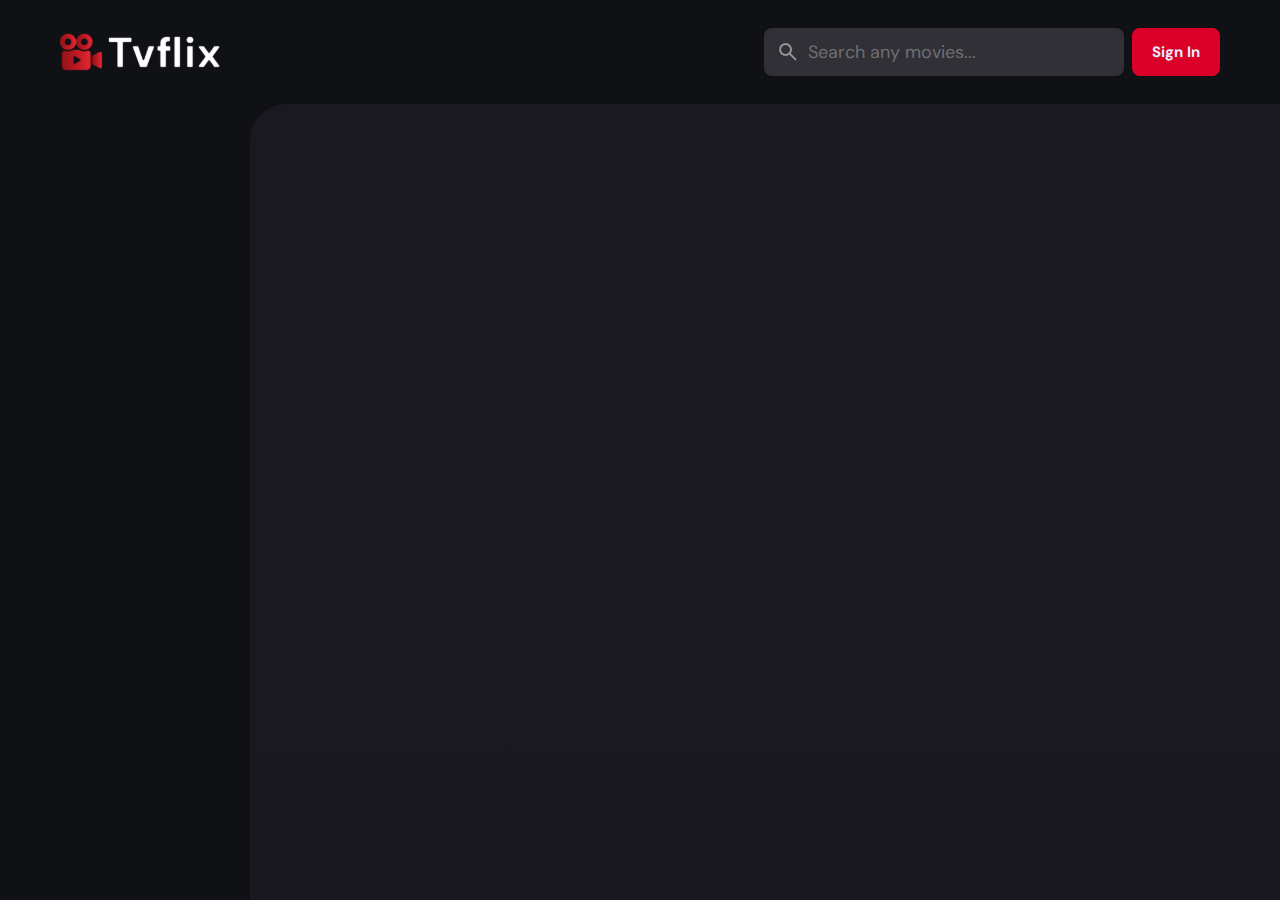
<file: index.html>
<!DOCTYPE html>
<html lang="en">
<head>
    <meta charset="UTF-8" />
    <meta http-equiv="X-UA-Compatible" content="IE=edge" />
    <meta name="viewport" content="width=device-width, initial-scale=1.0" />
    <meta name="title" content="Tvflix" />
    <!-- Title -->
    <title>Hdhubmovies</title>
    <meta
        name="description"
        content="Tvflix is a movie recommendation app made for my project work. #CAP615"
    />

    <!-- Favicon -->
    <link rel="shortcut icon" href="/favicon.svg" type="image/svg" />
    <!-- Prerequisite -->
    <link rel="preconnect" href="https://fonts.googleapis.com" />
    <link rel="preconnect" href="https://fonts.gstatic.com" crossorigin />
    <link
        href="https://fonts.googleapis.com/css2?family=DM+Sans:wght@400;700&display=swap"
        rel="stylesheet"
    />

    <!-- StyleSheet : CSS -->
    <link rel="stylesheet" href="assets/css/style.css" />
    <!-- Scripting : JS -->
    <script src="assets/js/global.js" defer></script>
    <script src="assets/js/index.js" type="module"></script>
</head>
<body>
    <!-- Header -->
    <header class="header">
        <a href="./index.html" class="logo">
          <img
            src="./assets/images/logo.svg"
            alt="Tvflix Home"
            width="140"
            height="32"
          />
        </a>
  
        <div class="search-box" search-box>
            <div class="search-wrapper" search-wrapper>
                <input
                type="text"
                name="search"
                aria-label="search movies"
                placeholder="Search any movies..."
                class="search-field"
                autocomplete="off"
                search-field
                />
                <img
                src="./assets/images/search.png"
                alt="search"
                class="leading-icon"
                width="24"
                height="24"
                />
            </div>
  
            <button class="search-btn" search-toggler menu-close>
                <img
                src="./assets//images/close.png"
                width="24"
                height="24"
                alt="open search box"
                />
            </button>
        </div>
  
        <a href="../SignIn&SignUp/index.html" class="btn-login"
          ><span>Sign In</span></a
        >
  
        <button class="search-btn" search-toggler menu-close>
          <img
            src="./assets/images/search.png"
            width="24"
            height="24"
            alt="open search box"
          />
        </button>
  
        <button class="menu-btn" menu-btn menu-toggler>
            <img
                src="./assets/images/menu.png"
                alt="open menu"
                class="menu"
                width="24"
                height="24"
            />
            <img
                src="./assets/images/menu-close.png"
                alt="close menu"
                class="close"
                width="24"
                height="24"
            />
        </button>
    </header>
    <main>
        <!-- Sidebar -->
        <nav class="sidebar" sidebar></nav>
        <div class="overlay" overlay menu-toggler></div>

        <article class="container" page-content></article>
    </main>
</body>
</html>
</file>
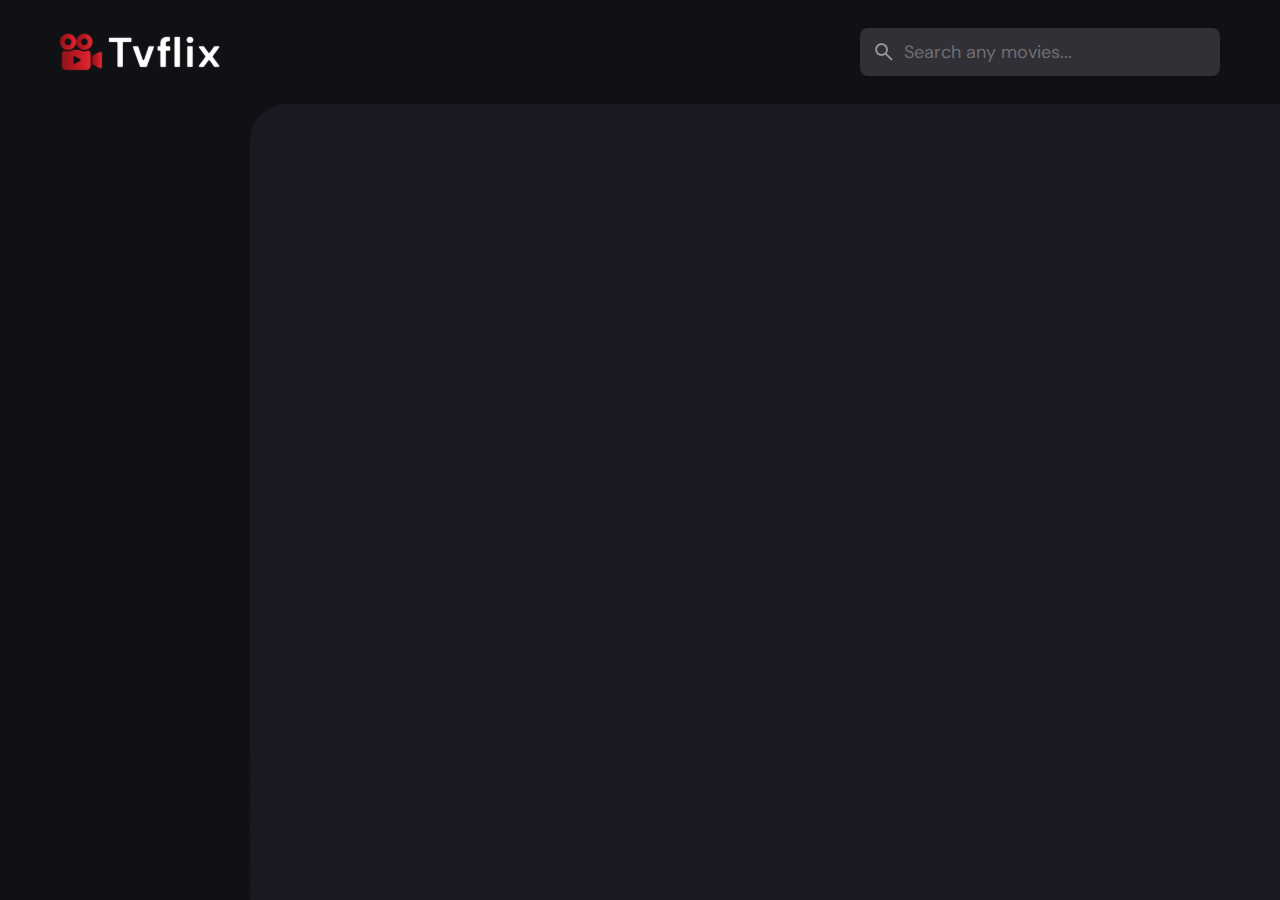
<file: detail.html>
<!DOCTYPE html>
<html lang="en">
  <head>
    <meta charset="UTF-8" />
    <meta http-equiv="X-UA-Compatible" content="IE=edge" />
    <meta name="viewport" content="width=device-width, initial-scale=1.0" />
    <meta name="title" content="Tvflix" />
    <!-- primary meta tags -->
    <meta
      name="description"
      content="Tvflix is a movie recommendation app made for my project work. #CAP615"
    />
    <!-- Favicon -->
    <link rel="shortcut icon" href="/favicon.svg" type="image/svg" />
    <!-- Prerequisite -->
    <link rel="preconnect" href="https://fonts.googleapis.com" />
    <link rel="preconnect" href="https://fonts.gstatic.com" crossorigin />
    <link
      href="https://fonts.googleapis.com/css2?family=DM+Sans:wght@400;700&display=swap"
      rel="stylesheet"
    />
    <!-- StyleSheet : CSS -->
    <link rel="stylesheet" href="assets/css/style.css" />
    <!-- Scripting : JS -->
    <script src="assets/js/global.js" defer></script>
    <script src="assets/js/detail.js" type="module"></script>
  </head>
  <body>
    <!-- Header -->
    <header class="header">
      <a href="./index.html" class="logo">
        <img
          src="./assets/images/logo.svg"
          alt="Tvflix Home"
          width="140"
          height="32"
        />
      </a>

      <div class="search-box" search-box>
        <div class="search-wrapper" search-wrapper>
          <input
            type="text"
            name="search"
            aria-label="search movies"
            placeholder="Search any movies..."
            class="search-field"
            autocomplete="off"
            search-field
          />
          <img
            src="./assets/images/search.png"
            alt="search"
            class="leading-icon"
            width="24"
            height="24"
          />
        </div>

        <button class="search-btn" search-toggler menu-close>
          <img
            src="./assets//images/close.png"
            width="24"
            height="24"
            alt="open search box"
          />
        </button>
      </div>

      <button class="search-btn" search-toggler menu-close>
        <img
          src="./assets/images/search.png"
          width="24"
          height="24"
          alt="open search box"
        />
      </button>

      <button class="menu-btn" menu-btn menu-toggler>
        <img
          src="./assets/images/menu.png"
          alt="open menu"
          class="menu"
          width="24"
          height="24"
        />
        <img
          src="./assets/images/menu-close.png"
          alt="close menu"
          class="close"
          width="24"
          height="24"
        />
      </button>
    </header>
    <main>
      <!-- Sidebar -->
      <nav class="sidebar" sidebar></nav>
      <div class="overlay" overlay menu-toggler></div>

      <article class="container" page-content></article>
    </main>
  </body>
</html>
</file>
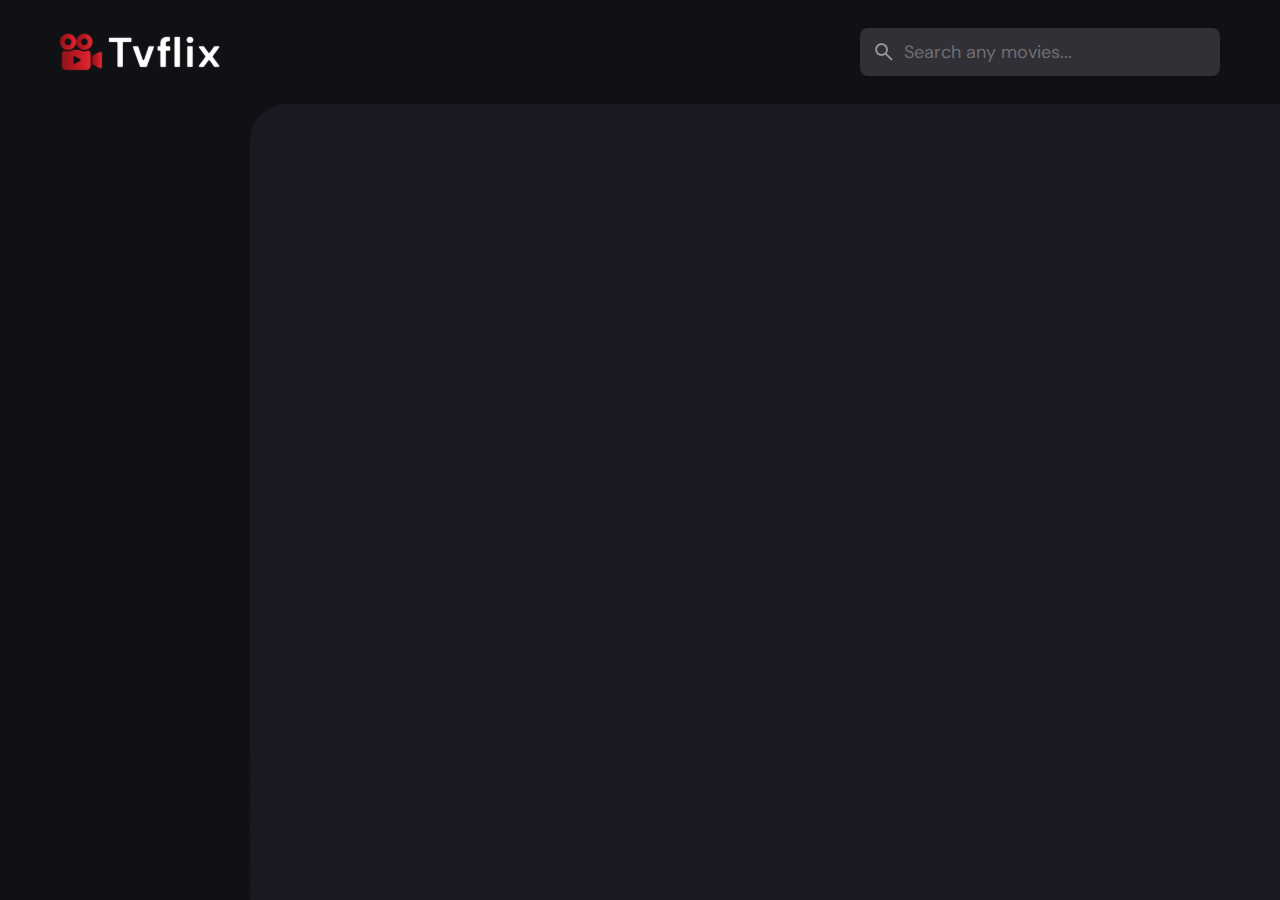
<file: movie-list.html>
<!DOCTYPE html>
<html lang="en">
  <head>
    <meta charset="UTF-8" />
    <meta http-equiv="X-UA-Compatible" content="IE=edge" />
    <meta name="viewport" content="width=device-width, initial-scale=1.0" />
    <meta name="title" content="LetsWatch" />
    <meta
      name="description"
      content="LetsWatch is a movie recommendation app made for my project work. #CAP615"
    />
    <!-- Favicon -->
    <link rel="shortcut icon" href="/favicon.svg" type="image/svg" />
    <!-- Prerequisite -->
    <link rel="preconnect" href="https://fonts.googleapis.com" />
    <link rel="preconnect" href="https://fonts.gstatic.com" crossorigin />
    <link
      href="https://fonts.googleapis.com/css2?family=DM+Sans:wght@400;700&display=swap"
      rel="stylesheet"
    />
    <!-- Title -->
    <title>LetsWatch | Home</title>
    <!-- StyleSheet : CSS -->
    <link rel="stylesheet" href="assets/css/style.css" />
    <!-- Scripting : JS -->
    <script src="assets/js/global.js" defer></script>
    <script src="assets/js/movie-list.js" type="module"></script>
  </head>
  <body>
    <!-- Header -->
    <header class="header">
      <a href="./index.html" class="logo">
        <img
          src="./assets/images/logo.svg"
          alt="Tvflix Home"
          width="140"
          height="32"
        />
      </a>

      <div class="search-box" search-box>
        <div class="search-wrapper" search-wrapper>
          <input
            type="text"
            name="search"
            aria-label="search movies"
            placeholder="Search any movies..."
            class="search-field"
            autocomplete="off"
            search-field
          />
          <img
            src="./assets/images/search.png"
            alt="search"
            class="leading-icon"
            width="24"
            height="24"
          />
        </div>

        <button class="search-btn" search-toggler menu-close>
          <img
            src="./assets//images/close.png"
            width="24"
            height="24"
            alt="open search box"
          />
        </button>
      </div>

      <button class="search-btn" search-toggler menu-close>
        <img
          src="./assets/images/search.png"
          width="24"
          height="24"
          alt="open search box"
        />
      </button>

      <button class="menu-btn" menu-btn menu-toggler>
        <img
          src="./assets/images/menu.png"
          alt="open menu"
          class="menu"
          width="24"
          height="24"
        />
        <img
          src="./assets/images/menu-close.png"
          alt="close menu"
          class="close"
          width="24"
          height="24"
        />
      </button>
    </header>

    <main>
      <!-- Sidebar -->
      <nav class="sidebar" sidebar></nav>
      <div class="overlay" overlay menu-toggler></div>

      <article class="container" page-content></article>
    </main>
  </body>
</html>
</file>
<file: assets/css/style.css>
/*-----------------------------------*\
  #style.css
\*-----------------------------------*/

/*-----------------------------------*\
  #CUSTOM PROPERTY
\*-----------------------------------*/

:root {
  /* Colors */
  --background: hsla(220, 17%, 7%, 1);
  --banner-background: hsla(250, 6%, 20%, 1);
  --white-alpha-20: hsla(0, 0%, 100%, 0.2);
  --on-background: hsla(220, 100%, 95%, 1);
  --on-surface: hsla(250, 100%, 95%, 1);
  --on-surface-variant: hsla(250, 1%, 44%, 1);
  --primary: hsla(349, 100%, 43%, 1);
  --primary-variant: hsla(349, 69%, 51%, 1);
  --rating-color: hsla(44, 100%, 49%, 1);
  --surface: hsla(250, 13%, 11%, 1);
  --text-color: hsla(250, 2%, 59%, 1);
  --white: hsla(0, 0%, 100%, 1);

  /* Gradient Colors */
  --banner-overlay: 90deg, hsl(220, 17%, 7%) 0%, hsla(220, 17%, 7%, 0.5) 100%;
  --bottom-overlay: 180deg, hsla(250, 13%, 11%, 0), hsla(250, 13%, 11%, 1);

  /* Typography */

  /* font-family */
  --ff-dm-sans: "DM Sans", sans-serif;

  /* font Size */
  --fs-heading: 4rem;
  --fs-title-lg: 2.6rem;
  --fs-title: 2rem;
  --fs-body: 1.8rem;
  --fs-button: 1.5rem;
  --fs-label: 1.4rem;

  /* font-weight */
  --weight-bold: 700;

  /* Shadows */
  --shadow-1: 0 1px 4px hsla(0, 0%, 0%, 0.75);
  --shadow-2: 0 2px 4px hsla(350, 100%, 43%, 0.3);

  /* Border Radius */
  --radius-4: 4px;
  --radius-8: 8px;
  --radius-16: 16px;
  --radius-24: 24px;
  --radius-36: 36px;

  /* Transition */
  --transition-short: 250ms ease;
  --transition-long: 500ms ease;
}

/*-----------------------------------*\
  #RESET
\*-----------------------------------*/

*,
*::before,
*::after {
  margin: 0;
  padding: 0;
  box-sizing: border-box;
}

li {
  list-style: none;
}

a,
img,
span,
iframe,
button {
  display: block;
}

a {
  color: inherit;
  text-decoration: none;
}

img {
  height: auto;
}

input,
button {
  background: none;
  border: none;
  font: inherit;
  color: inherit;
}

input {
  width: 100%;
}

button {
  text-align: left;
  cursor: pointer;
}

html {
  font-family: var(--ff-dm-sans);
  font-size: 10px;
  scroll-behavior: smooth;
}

body {
  background-color: var(--background);
  color: var(--on-background);
  font-size: var(--fs-body);
  line-height: 1.5;
}

:focus-visible {
  outline-color: var(--primary-variant);
}

::-webkit-scrollbar {
  width: 8px;
  height: 8px;
}

::-webkit-scrollbar-thumb {
  background-color: var(--banner-background);
  border-radius: var(--radius-8);
}

/*-----------------------------------*\
  #REUSED STYLE
\*-----------------------------------*/

.search-wrapper::before,
.load-more::before {
  content: "";
  width: 20px;
  height: 20px;
  border: 3px solid var(--white);
  border-radius: var(--radius-24);
  border-inline-end-color: transparent;
  animation: loading 500ms linear infinite;
  display: none;
}

.search-wrapper::before {
  position: absolute;
  top: 14px;
  right: 12px;
}

.search-wrapper.searching::before {
  display: block;
}

.load-more {
  background-color: var(--primary-variant);
  margin-inline: auto;
  margin-block: 36px 60px;
}

.load-more:is(:hover, :focus-visible) {
  --primary-variant: hsla(350, 67%, 39%, 1);
}

.load-more.loading::before {
  display: block;
}

@keyframes loading {
  0% {
    transform: rotate(0);
  }
  100% {
    transform: rotate(1turn);
  }
}

.heading,
.title-large,
.title {
  font-weight: var(--weight-bold);
  letter-spacing: 0.5px;
}

.title {
  font-size: var(--fs-title);
}

.heading {
  color: var(--white);
  font-size: var(--fs-heading);
  line-height: 1.2;
}

.title-large {
  font-size: var(--fs-title-lg);
}

.img-cover {
  width: 100%;
  height: 100%;
  object-fit: cover;
}

.meta-list {
  display: flex;
  flex-wrap: wrap;
  justify-content: flex-start;
  align-items: center;
  gap: 12px;
}

.meta-item {
  display: flex;
  align-items: center;
  gap: 4px;
}

.btn {
  color: var(--white);
  font-size: var(--fs-button);
  font-weight: var(--weight-bold);
  max-width: max-content;
  display: flex;
  align-items: center;
  gap: 12px;
  padding-block: 12px;
  padding-inline: 20px 24px;
  border-radius: var(--radius-8);
  transition: var(--transition-short);
}

.card-badge {
  background-color: var(--banner-background);
  color: var(--white);
  font-size: var(--fs-label);
  font-weight: var(--weight-bold);
  padding-inline: 6px;
  border-radius: var(--radius-4);
}

.poster-box {
  background-image: url(../images/poster-bg-icon.png);
  aspect-ratio: 2/3;
}

.poster-box,
.video-card {
  background-repeat: no-repeat;
  background-size: 50px;
  background-position: center;
  background-color: var(--banner-background);
  border-radius: var(--radius-16);
  overflow: hidden;
}

.title-wrapper {
  margin-block-end: 24px;
}

.slider-list {
  margin-inline: -20px;
  overflow-x: overlay;
  padding-block-end: 16px;
  margin-block-end: -16px;
}

.slider-list::-webkit-scrollbar-thumb {
  background-color: transparent;
}

.slider-list:is(:hover, :focus-within)::-webkit-scrollbar-thumb {
  background-color: var(--banner-background);
}

.slider-list::-webkit-scrollbar-button {
  width: 20px;
}

.slider-list .slider-inner {
  position: relative;
  display: flex;
  gap: 16px;
}

.slider-list .slider-inner::before,
.slider-list .slider-inner::after {
  content: "";
  min-width: 4px;
}

.separator {
  width: 4px;
  height: 4px;
  background-color: var(--white-alpha-20);
  border-radius: var(--radius-8);
}

.video-card {
  background-image: url("../images/video-bg-icon.png");
  aspect-ratio: 16/9;
  flex-shrink: 0;
  max-width: 500px;
  width: calc(100% - 40px);
}

.container::after,
.search-modal::after {
  content: "";
  position: fixed;
  bottom: 0;
  left: 0;
  width: 100%;
  height: 150px;
  background-image: linear-gradient(var(--bottom-overlay));
  z-index: 1;
  pointer-events: none;
}

/*-----------------------------------*\
  #HEADER
\*-----------------------------------*/

.header {
  position: relative;
  padding-block: 24px;
  padding-inline: 16px;
  display: flex;
  justify-content: space-between;
  align-items: center;
  gap: 8px;
}

.header .logo {
  margin-inline-end: auto;
}

.search-btn,
.menu-btn {
  padding: 12px;
}

.search-btn {
  background-color: var(--banner-background);
  border-radius: var(--radius-8);
}

.search-btn img {
  opacity: 0.5;
  transition: var(--transition-short);
}

.search-btn:is(:hover, :focus-visible) img {
  opacity: 1;
}

.menu-btn.active .menu,
.menu-btn .close {
  display: none;
}

.menu-btn .menu,
.menu-btn.active .close {
  display: block;
}

.search-box {
  position: absolute;
  top: 0;
  left: 0;
  width: 100%;
  height: 100%;
  background-color: var(--background);
  padding: 24px 16px;
  align-items: center;
  gap: 8px;
  z-index: 1;
  display: none;
}

.search-box.active {
  display: flex;
}

.search-wrapper {
  position: relative;
  flex-grow: 1;
}

.search-field {
  background-color: var(--banner-background);
  height: 48px;
  line-height: 48px;
  padding-inline: 44px 16px;
  outline: none;
  border-radius: var(--radius-8);
  transition: var(--transition-short);
}

.search-field::placeholder {
  color: var(--on-surface-variant);
}

.search-field:hover {
  box-shadow: 0 0 0 2px var(--on-surface-variant);
}

.search-field:focus {
  box-shadow: 0 0 0 2px var(--on-surface);
  padding-inline-start: 16px;
}

.search-wrapper .leading-icon {
  position: absolute;
  top: 50%;
  transform: translateY(-50%);
  left: 12px;
  opacity: 0.5;
  transition: var(--transition-short);
}

.search-wrapper:focus-within .leading-icon {
  opacity: 0;
}

/*-----------------------------------*\
  #SIDEBAR
\*-----------------------------------*/

.sidebar {
  position: absolute;
  background-color: var(--background);
  top: 96px;
  bottom: 0;
  left: -340px;
  max-width: 340px;
  width: 100%;
  border-block-start: 1px solid var(--banner-background);
  overflow-y: overlay;
  z-index: 4;
  visibility: hidden;
  transition: var(--transition-long);
}

.sidebar.active {
  transform: translateX(340px);
  visibility: visible;
}

.sidebar-inner {
  display: grid;
  gap: 20px;
  padding-block: 36px;
}

.sidebar::-webkit-scrollbar-thumb {
  background-color: transparent;
}

.sidebar:is(:hover, :focus-within)::-webkit-scrollbar-thumb {
  background-color: var(--banner-background);
}

.sidebar::-webkit-scrollbar-button {
  height: 16px;
}

.sidebar-list,
.sidebar-footer {
  padding-inline: 36px;
}

.sidebar-link {
  color: var(--on-surface-variant);
  transition: var(--transition-short);
}

.sidebar-link:is(:hover, :focus-visible) {
  color: var(--on-background);
}

.sidebar-list {
  display: grid;
  gap: 8px;
}

.sidebar-list .title {
  margin-block-end: 8px;
}

.sidebar-footer {
  border-block-start: 1px solid var(--banner-background);
  padding-block-start: 28px;
  margin-block-start: 16px;
}

.copyright {
  color: var(--on-surface-variant);
  margin-block-end: 20px;
}

.copyright a {
  display: inline-block;
}

.overlay {
  position: fixed;
  top: 96px;
  left: 0;
  bottom: 0;
  width: 100%;
  background: var(--background);
  opacity: 0;
  pointer-events: none;
  transition: var(--transition-short);
  z-index: 3;
}

.overlay.active {
  opacity: 0.5;
  pointer-events: all;
}

/* Login Button */

.btn-login {
  font-size: var(--fs-button);
  font-weight: var(--weight-bold);
  display: flex;
  justify-content: center;
  align-items: center;
  height: 48px;
  padding: 10px 20px;
  background-color: var(--primary);
  border-radius: var(--radius-8);
  transition: var(--transition-short);
}

/*-----------------------------------*\
  #HOME PAGE
\*-----------------------------------*/

.container {
  position: relative;
  background-color: var(--surface);
  color: var(--on-surface);
  padding: 24px 20px 48px;
  height: calc(100vh - 96px);
  overflow-y: overlay;
  z-index: 1;
}

/* Banner */

.banner {
  position: relative;
  height: 700px;
  border-radius: var(--radius-24);
  overflow: hidden;
}

.banner-slider .slider-item {
  position: absolute;
  top: 0;
  left: 120%;
  width: 100%;
  height: 100%;
  background-color: var(--banner-background);
  opacity: 0;
  visibility: hidden;
  transition: opacity var(--transition-long);
}

.banner-slider .slider-item::before {
  content: "";
  position: absolute;
  inset: 0;
  background-image: linear-gradient(var(--banner-overlay));
}

.banner-slider .active {
  left: 0;
  opacity: 1;
  visibility: visible;
}

.banner-content {
  position: absolute;
  left: 24px;
  right: 24px;
  bottom: 206px;
  z-index: 1;
  color: var(--text-color);
}

.banner :is(.heading, .banner-text) {
  display: -webkit-box;
  -webkit-box-orient: vertical;
  overflow: hidden;
}

.banner .heading {
  -webkit-line-clamp: 3;
  margin-block-end: 16px;
}

.banner .genre {
  margin-block: 12px;
}

.banner-text {
  -webkit-line-clamp: 2;
  margin-block-end: 24px;
}

.banner .btn {
  background-color: var(--primary);
}

.banner .btn:is(:hover, :focus-visible) {
  box-shadow: var(--shadow-2);
}

.slider-control {
  position: absolute;
  bottom: 20px;
  left: 20px;
  right: 0;
  border-radius: var(--radius-16) 0 0 var(--radius-16);
  user-select: none;
  padding: 4px 0 4px 4px;
  overflow-x: auto;
}

.slider-control::-webkit-scrollbar {
  display: none;
}

.container-inner {
  display: flex;
  gap: 12px;
}

.control-inner {
  display: flex;
  gap: 10px;
}

.control-inner::after {
  content: "";
  min-width: 12px;
}

.slider-control .slider-item {
  width: 100px;
  border-radius: var(--radius-8);
  flex-shrink: 0;
  filter: brightness(0.4);
}

.slider-control .active {
  filter: brightness(1);
  box-shadow: var(--shadow-1);
}

/* Movie List */

.movie-list {
  padding-block-start: 32px;
}

.movie-card {
  position: relative;
  min-width: 200px;
}

.movie-card .card-banner {
  width: 200px;
}

.movie-card .title {
  width: 100%;
  white-space: nowrap;
  text-overflow: ellipsis;
  overflow: hidden;
  margin-block: 8px 4px;
}

.movie-card .meta-list {
  justify-content: space-between;
}

.movie-card .card-btn {
  position: absolute;
  inset: 0;
}

/*-----------------------------------*\
  #DETAIL PAGE
\*-----------------------------------*/

.backdrop-image {
  position: absolute;
  top: 0;
  left: 0;
  width: 100%;
  height: 600px;
  background-repeat: no-repeat;
  background-size: cover;
  background-position: center;
  z-index: -1;
}

.backdrop-image::after {
  content: "";
  position: absolute;
  inset: 0;
  background-image: linear-gradient(
    0deg,
    hsla(250, 13%, 11%, 1),
    hsla(250, 13%, 11%, 0.9)
  );
}

.movie-detail .movie-poster {
  max-width: 300px;
  width: 100%;
}

.movie-detail .heading {
  margin-block: 24px 12px;
}

.movie-detail :is(.meta-list, .genre) {
  color: var(--text-color);
}

.movie-detail .genre {
  margin-block: 12px 16px;
}

.detail-list {
  margin-block: 24px 32px;
}

.movie-detail .list-item {
  display: flex;
  align-items: flex-start;
  gap: 8px;
  margin-block-end: 12px;
}

.movie-detail .list-name {
  color: var(--text-color);
  min-width: 112px;
}

/*-----------------------------------*\
  #MOVIE LIST PAGE
\*-----------------------------------*/

.genre-list .title-wrapper {
  margin-block-end: 56px;
}

.grid-list {
  display: grid;
  grid-template-columns: repeat(auto-fill, minmax(200px, 1fr));
  column-gap: 16px;
  row-gap: 20px;
}

:is(.genre-list, .search-modal) :is(.movie-card, .card-banner) {
  width: 100%;
}

/*-----------------------------------*\
  #SEARCH MODAL
\*-----------------------------------*/

.search-modal {
  position: fixed;
  top: 96px;
  left: 0;
  bottom: 0;
  width: 100%;
  background-color: var(--surface);
  padding: 50px 24px;
  overflow-y: overlay;
  z-index: 4;
  display: none;
}

.search-modal.active {
  display: block;
}

.search-modal .label {
  color: var(--primary-variant);
  font-weight: var(--weight-bold);
  margin-block-end: 8px;
}

/*-----------------------------------*\
  #MEDIA QUERIES
\*-----------------------------------*/

@media only screen and (max-width: 600px) {
  .logo img {
    height: 32px;
  }

  .search-btn {
    height: 44px;
  }

  .btn-login {
    font-size: 1.2rem;
    padding: 9px;
    height: 44px;
  }
}

/* Responsive for larger than 575px screen */

@media (min-width: 575px) {
  /* Home Page */
  .banner-content {
    right: auto;
    max-width: 500px;
  }

  .slider-control {
    left: calc(100% - 400px);
  }

  /* Detail Page */

  .detail-content {
    max-width: 750px;
  }
}

/* Responsive for larger than 768px screen */

@media (min-width: 768px) {
  /* custom property */

  :root {
    /* gradient color */
    --banner-overlay: 90deg, hsl(220, 17%, 7%) 0%, hsla(220, 17%, 7%, 0) 100%;

    /* font size */
    --fs-heading: 5.4rem;
  }

  /* Home Page */
  .container {
    padding-inline: 24px;
  }

  .slider-list {
    margin-inline: -24px;
  }

  .search-btn {
    display: none;
  }

  .search-box {
    all: unset;
    display: block;
    width: 360px;
  }

  .banner {
    height: 500px;
  }

  .banner-content {
    bottom: 50%;
    transform: translateY(50%);
    left: 50px;
  }

  /* movie detail page */
  .movie-detail {
    display: flex;
    align-items: flex-start;
    gap: 40px;
  }

  .movie-detail .detail-box {
    flex-grow: 1;
  }
  .movie-detail .movie-poster {
    flex-shrink: 0;
    position: sticky;
    top: 0;
  }

  .movie-detail .slider-list {
    margin-inline-start: 0;
    border-radius: var(--radius-16) 0 0 var(--radius-16);
  }

  .movie-detail .slider-inner::before {
    display: none;
  }
}

/* Responsive for larger than 1200px screen */

@media (min-width: 1200px) {
  /* home page */
  .header {
    padding: 28px 60px;
  }

  .logo img {
    width: 160px;
  }

  .menu-btn,
  .overlay {
    display: none;
  }

  main {
    display: grid;
    grid-template-columns: 250px 1fr;
  }

  .sidebar {
    position: static;
    visibility: visible;
    border-block-start: 0;
    height: calc(100vh - 104px);
  }

  .sidebar.active {
    transform: none;
  }

  .sidebar-list,
  .sidebar-footer {
    padding-inline: 56px;
  }

  .container {
    height: calc(100vh - 104px);
    border-top-left-radius: var(--radius-36);
  }

  .banner-content {
    left: 100px;
  }

  .search-modal {
    top: 104px;
    padding: 60px;
  }

  /* Movie Detail Page */
  .backdrop-image {
    border-top-left-radius: var(--radius-36);
  }
}
</file>
